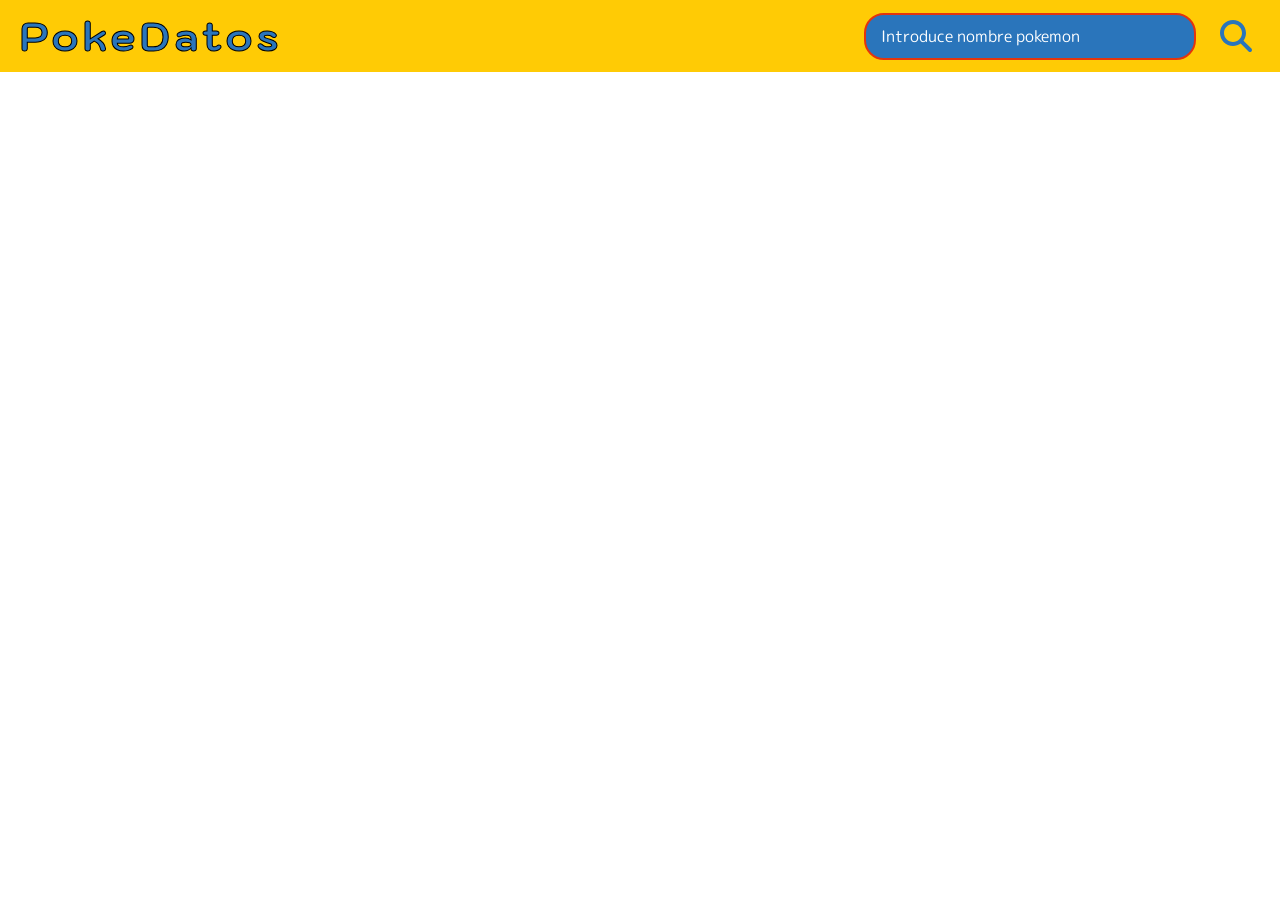
<file: Imagenes/index.html>
<!DOCTYPE html>
<html lang="en">

<head>
  <meta charset="UTF-8" />
  <meta name="viewport" content="width=device-width, initial-scale=1.0" />
  <link rel="stylesheet" href="styles.css" />
  <link href="https://fonts.cdnfonts.com/css/pokemon-solid" rel="stylesheet" />
  <link rel="preconnect" href="https://fonts.googleapis.com">
  <link rel="preconnect" href="https://fonts.gstatic.com" crossorigin>

  <script src="https://code.jquery.com/jquery-3.7.1.min.js"></script>
  <link rel="icon" href="pokebola.png" />
  <title>Pokedex</title>
</head>

<body>
  <nav>
    <div class="logo">
      <h1>PokeDatos</h1>
    </div>


    <div class="buscadorLupa">
      <input type="text" id="busquedaPokemon" placeholder="Introduce nombre pokemon" />
      <svg xmlns="http://www.w3.org/2000/svg" width="40" height="40" viewBox="0 0 640 640">
        <path
          d="M480 272C480 317.9 465.1 360.3 440 394.7L566.6 521.4C579.1 533.9 579.1 554.2 566.6 566.7C554.1 579.2 533.8 579.2 521.3 566.7L394.7 440C360.3 465.1 317.9 480 272 480C157.1 480 64 386.9 64 272C64 157.1 157.1 64 272 64C386.9 64 480 157.1 480 272zM272 416C351.5 416 416 351.5 416 272C416 192.5 351.5 128 272 128C192.5 128 128 192.5 128 272C128 351.5 192.5 416 272 416z" />
      </svg>
    </div>


  </nav>

  <div id="todos">
    <div class="pokemon-todos" id="listaPokemon">

    </div>
  </div>
  <div class="cartas-poke"></div>

  <script src="script.js"></script>
</body>

</html>
</file>
<file: Imagenes/styles.css>
@import url('https://fonts.googleapis.com/css2?family=Kodchasan:wght@500;700&family=M+PLUS+Rounded+1c:wght@300;400&display=swap');

:root {
  --destacados: #ffcb05;
  --principal: #2a75bb;
  --acciones: #e3350d;
  --texto: #ffffff;
}

* {
  margin: 0;
  padding: 0;
  box-sizing: border-box;
  font-family: 'M PLUS Rounded 1c', sans-serif;
}

nav {
  display: flex;
  justify-content: space-between;
  flex-wrap: wrap;
  align-items: center;
  background-color: var(--destacados);
  padding: 10px 20px;
}

h1 {
  font-family: "Kodchasan", sans-serif;
  color: var(--principal);
  font-size: 40px;
  letter-spacing: 5px;
  -webkit-text-stroke: 1px black;
}

.buscadorLupa svg {
  fill: var(--principal);
}

.buscadorLupa {
  display: flex;
  flex-direction: row;
  gap: 20px;
  justify-content: center;
  align-items: center;
  flex-grow: 1;
  max-width: 400px;
}

.buscadorLupa input {
  max-width: 100%;
}

nav input[type="text"] {
  padding: 10px 15px;
  border: 2px solid var(--acciones);
  border-radius: 20px;
  background-color: var(--principal);
  color: var(--texto);
  font-size: 1rem;
  font-family: 'M PLUS Rounded 1c', sans-serif;
}

nav input[type="text"]::placeholder {
  color: var(--texto);
}

nav input[type="text"]:focus {
  border-color: var(--acciones);
  box-shadow: 0 0 5px var(--acciones);
}

.cartas-poke {
  display: flex;
  flex-direction: row;
  flex-wrap: wrap;
  gap: 20px;
  justify-content: center;
  cursor: pointer;
}

.carta-pokemon:hover{
  transform:scale(1.05);

}
.carta-pokemon {
  background-color: var(--principal);
  color: var(--texto);
  border-radius: 15px;
  padding: 20px;
  text-align: center;
  width: 100%;
  max-width: 250px;
  min-width: 200px;
  margin: 1rem;
  display: flex;
  justify-content: center;
  align-items: center;
  flex-direction: column;
  box-shadow: 0 10px 25px rgba(0, 0, 0, 0.3);
  transition:ease 0.5s;
}

.carta-pokemon h2 {
  font-family: 'Kodchasan', sans-serif;
  color: var(--destacados);
  margin-bottom: 10px;
}

.carta-pokemon img {
  width: 150px;
  height: 150px;
  margin: 10px 0;
}

.carta-pokemon p {
  margin: 5px 0;
  font-size: 1rem;
  font-family: 'M PLUS Rounded 1c', sans-serif;
}
.id{
    background-color: rgba(255, 255, 255, 0.4);
    border-radius: 20px;
    padding: 5px;
    width: 85px;
    margin: 15px auto 20px auto
}



.volveratras {
  padding: 8px 15px;
  border-radius: 20px;
  border: 2px solid var(--destacados);
  color: var(--texto);
  font-family: 'Kodchasan', sans-serif;
  align-items: center;
  justify-content: center;
  background-color: var(--acciones);
  cursor: pointer;
}

.tipoBtn {
  padding: 8px 15px;
  border-radius: 20px;
  border: 2px solid var(--destacados);
  color: var(--texto);
  font-family: 'Kodchasan', sans-serif;
  align-items: center;
  justify-content: center;
  background-color: var(--acciones);
}
</file>
